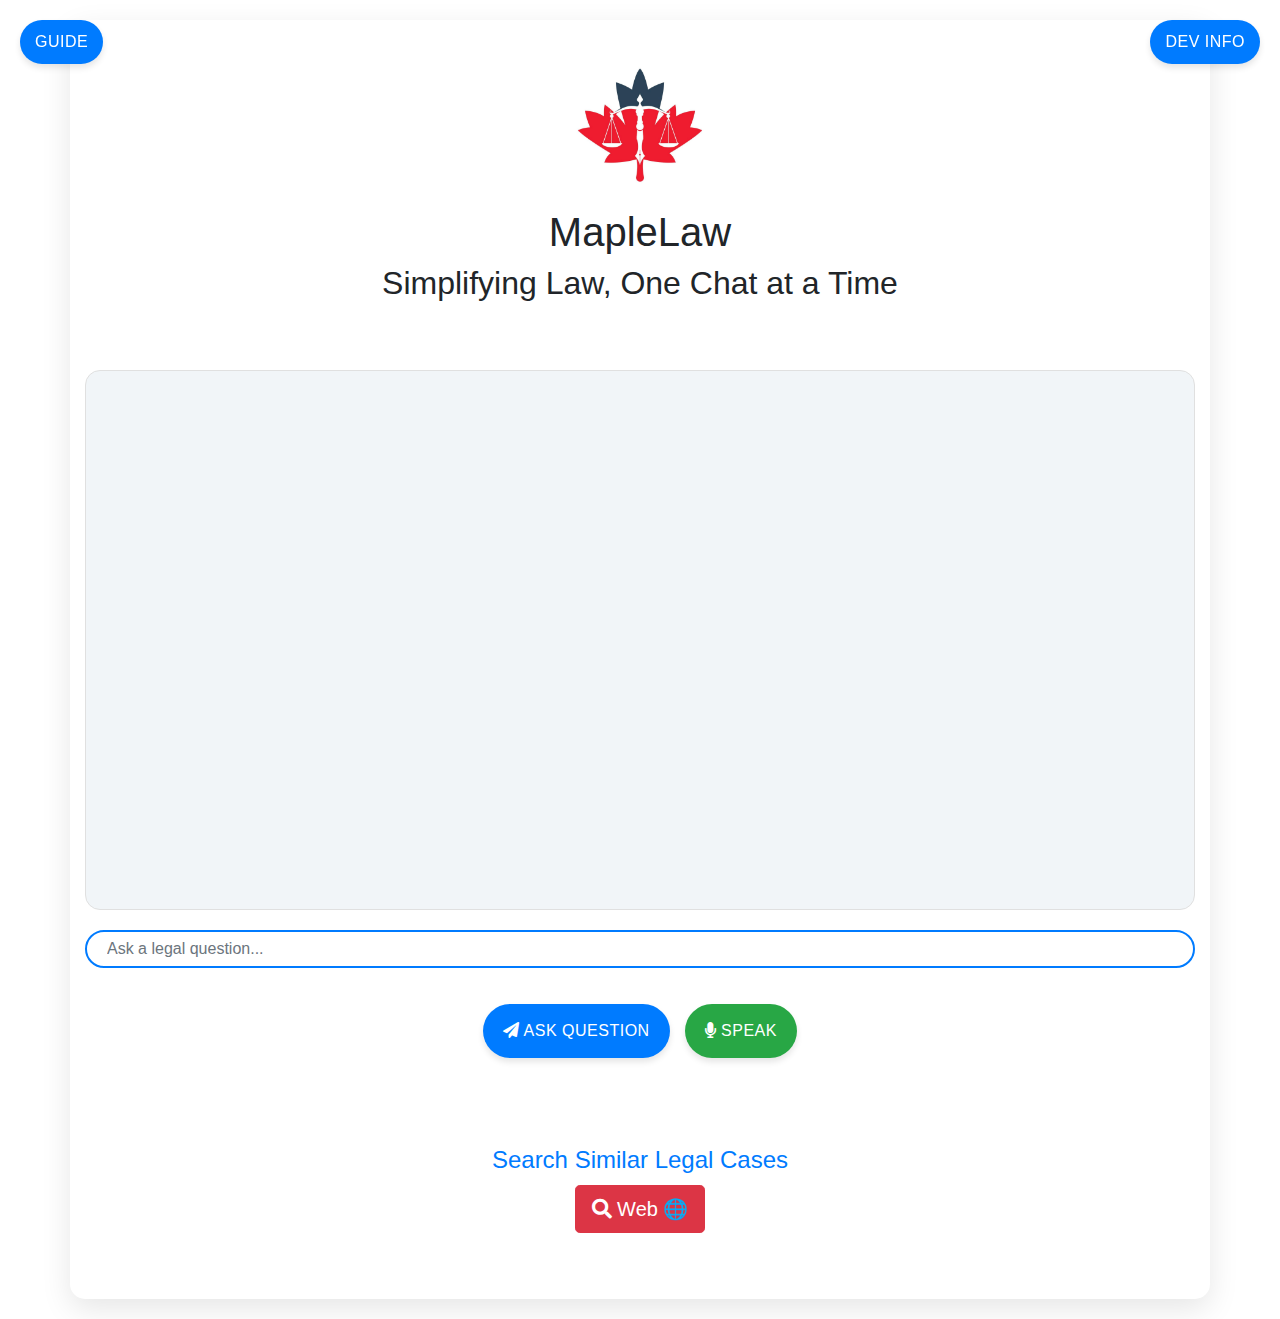
<file: templates/index.html>
<!DOCTYPE html>
<html lang="en">
<head>
    <meta charset="UTF-8" />
    <meta name="viewport" content="width=device-width, initial-scale=1.0" />
    <title>MapleLaw</title>
    <!-- Link to external CSS -->
    <link rel="stylesheet" href="/static/css/styles.css" />
    <!-- Font Awesome for icons -->
    <link href="https://cdnjs.cloudflare.com/ajax/libs/font-awesome/5.15.4/css/all.min.css"
          rel="stylesheet" />
    <!-- Bootstrap CSS -->
    <link href="https://stackpath.bootstrapcdn.com/bootstrap/4.5.2/css/bootstrap.min.css"
          rel="stylesheet" />
</head>
<body>
    <div class="container">
        <!-- Floating Developer Info Button (Right Side) -->
        <div id="dev-info-toggle" class="dev-info-toggle">Dev Info</div>

        <!-- Floating Developer Info Panel -->
        <div id="dev-info-panel" class="dev-info-panel">
            <h3 class="panel-heading">3 Students from Bachelors in Computer Science, Conestoga Waterloo</h3>
            <div class="dev-info-container">
                <div class="dev">
                    <img src="/static/images/Rudra.jpg" alt="Rudra" class="dev-photo" />
                    <p class="dev-name">Rudra Patel</p>
                    <p class="dev-role">Project Manager & Full Stack Developer</p>
                </div>
                <div class="dev">
                    <img src="/static/images/Jainish.jpg" alt="Jainish" class="dev-photo" />
                    <p class="dev-name">Jainish Prajapati</p>
                    <p class="dev-role">Backend Developer & Frontend Developer</p>
                </div>
                <div class="dev">
                    <img src="/static/images/Henil.jpg" alt="Henil" class="dev-photo" />
                    <p class="dev-name">Henil Patel</p>
                    <p class="dev-role">UI/UX Designer & QA Specialist</p>
                </div>
            </div>
        </div>

        <!-- Floating Guide Button (Left Side) -->
        <div id="guide-toggle" class="guide-toggle">Guide</div>

        <!-- Floating Guide Panel -->
        <div id="guide-panel" class="guide-panel">
            <h3 class="panel-heading">User Guide</h3>
            <p class="guide-content">
                Welcome to MapleLaw! To get started, type your legal question in the input field and click "Ask Question" or use voice recognition by clicking "Speak". Your query will be processed and you will receive a detailed legal response. Additionally, you can search for similar legal cases via the Google Scholar section.
            </p>
        </div>

        <!-- Header Section -->
        <header class="text-center mb-4">
            <img src="/static/images/maplelaw.jpg"
                 alt="MapleLaw Logo"
                 class="img-fluid mb-2"
                 style="max-width: 150px;" />
            <h1 class="text-center mb-2">MapleLaw</h1>
            <h2 class="text-center mb-4">Simplifying Law, One Chat at a Time</h2>
        </header>

        <!-- Chat Box -->
        <div class="chat-box" id="chat-box">
            <!-- Chat messages will be appended here -->
        </div>

        <!-- User Question Input -->
        <div class="form-group">
            <input type="text"
                   class="form-control"
                   id="message"
                   placeholder="Ask a legal question..."
                   aria-label="Ask a legal question" />
        </div>

        <!-- Buttons -->
        <div class="button-container text-center">
            <button class="btn btn-primary btn-lg btn-send"
                    onclick="getLocationAndSendMessage()">
                <i class="fas fa-paper-plane"></i> Ask Question
            </button>
            <button class="btn btn-success btn-lg btn-voice"
                    onclick="startVoiceRecognition()">
                <i class="fas fa-microphone"></i> Speak
            </button>
        </div>

        <!-- Location Information -->
        <div id="location" class="location-text"></div>

        <!-- Listen to Audio Button -->
        <div id="listenButtonContainer" style="display: none">
            <button id="listenButton" class="btn btn-info" onclick="playAudio()">
                Listen to Audio 🎧
            </button>
        </div>

        <!-- Audio Player -->
        <div class="audio-container" id="audioPlayerContainer" style="display: none">
            <audio id="audioPlayer" controls>
                <source id="audioSource" src="" type="audio/mpeg" />
                Your browser does not support the audio element.
            </audio>
        </div>

        <!-- Google Scholar Search Section -->
        <div class="google-scholar-container mt-5">
            <h3 class="text-center">Search Similar Legal Cases</h3>
            <button class="btn btn-danger btn-lg btn-scholar"
                    onclick="searchGoogleScholar()">
                <i class="fas fa-search"></i> Web 🌐
            </button>
        </div>

        <div id="scholar-results" class="mt-3">
            <!-- Google Scholar results will be appended here -->
        </div>
    </div>

    <!-- Bootstrap JS and jQuery -->
    <script src="https://code.jquery.com/jquery-3.6.0.min.js"></script>
    <script src="https://stackpath.bootstrapcdn.com/bootstrap/4.5.2/js/bootstrap.bundle.min.js"></script>
    <!-- Link to external JavaScript -->
    <script src="/static/js/script.js"></script>

    <script>
        // Toggle Developer Info Panel
        const toggleDevInfo = () => {
            const panel = document.getElementById("dev-info-panel");
            panel.style.display = panel.style.display === "block" ? "none" : "block";
        };
        document.getElementById("dev-info-toggle").addEventListener("click", toggleDevInfo);

        // Toggle Guide Panel
        const toggleGuidePanel = () => {
            const panel = document.getElementById("guide-panel");
            panel.style.display = panel.style.display === "block" ? "none" : "block";
        };
        document.getElementById("guide-toggle").addEventListener("click", toggleGuidePanel);
    </script>

    <script>
        // Function to handle Google Scholar search
        function searchGoogleScholar() {
            const userMessage = document.getElementById("message").value;
            if (!userMessage) {
                alert("Please enter a legal question first!");
                return;
            }
            fetch("http://127.0.0.1:5003/scholar_search", {
                method: "POST",
                headers: { "Content-Type": "application/json" },
                body: JSON.stringify({ query: userMessage }),
            })
                .then((response) => response.json())
                .then((data) => {
                    if (data.error) {
                        appendToChatBox("Error: " + data.error);
                        return;
                    }
                    // Display search results in the chatbox
                    appendToChatBox("<strong>🔍 Top 10 Relevant Articles:</strong>");
                    data.results.forEach((result, index) => {
                        appendToChatBox(
                            `<strong>${index + 1}.</strong> <a href="${result.link}" target="_blank">${result.title}</a>`
                        );
                    });
                    // Provide a link to Google Scholar for further exploration
                    appendToChatBox(
                        `<br><a href="${data.scholar_link}" target="_blank"><strong>🔗 View More on Google Scholar</strong></a>`
                    );
                })
                .catch((error) =>
                    appendToChatBox("Error fetching results: " + error)
                );
        }

        // Function to append messages to the chat box (for Google Scholar results)
        function appendToChatBox(message) {
            const chatBox = document.getElementById("chat-box");
            const newMessage = document.createElement("div");
            newMessage.classList.add("chat-message");
            newMessage.innerHTML = message;
            chatBox.appendChild(newMessage);
            chatBox.scrollTop = chatBox.scrollHeight; // Auto-scroll
        }
    </script>
</body>
</html>
</file>
<file: static/css/styles.css>
/* Base Styles */
body {
    font-family: "Roboto", sans-serif;
    background-color: #f7f9fc;
    margin: 0;
    padding: 0;
    display: flex;
    justify-content: center;
    align-items: flex-start;
    min-height: 100vh;
}

/* Main Container */
.container {
    background-color: #fff;
    border-radius: 15px;
    box-shadow: 0 10px 30px rgba(0, 0, 0, 0.1);
    width: 90%;
    max-width: 800px;
    padding: 30px;
    margin: 20px 0;
    display: flex;
    flex-direction: column;
    gap: 20px;
}

/* Floating Developer Info Button (Right Side) */
.dev-info-toggle {
    position: fixed;
    top: 20px;
    right: 20px;
    background-color: #007bff;
    color: #fff;
    padding: 10px 15px;
    border-radius: 50px;
    cursor: pointer;
    z-index: 1000;
    box-shadow: 0 4px 6px rgba(0, 0, 0, 0.1);
    text-transform: uppercase;
    letter-spacing: 0.5px;
}

/* Floating Developer Info Panel */
.dev-info-panel {
    position: fixed;
    top: 70px;
    right: 20px;
    background-color: #fff;
    border: 1px solid #e0e0e0;
    border-radius: 10px;
    padding: 15px;
    display: none;
    z-index: 1000;
    box-shadow: 0 10px 30px rgba(0, 0, 0, 0.2);
    width: 250px;
    text-align: center;
}

    .dev-info-panel .panel-heading {
        font-size: 1rem;
        font-weight: bold;
        color: #007bff;
        margin-bottom: 10px;
    }

.dev-info-container {
    display: flex;
    flex-direction: column;
    gap: 10px;
}

.dev {
    display: flex;
    flex-direction: column;
    align-items: center;
}

.dev-photo {
    width: 70px;
    height: 70px;
    border-radius: 50%;
    object-fit: cover;
    border: 2px solid #007bff;
    margin-bottom: 5px;
}

.dev-name {
    font-size: 0.9rem;
    color: #333;
    margin: 0;
}

.dev-role {
    font-size: 0.8rem;
    color: #555;
    margin: 0;
}

/* Floating Guide Button (Left Side) */
.guide-toggle {
    position: fixed;
    top: 20px;
    left: 20px;
    background-color: #007bff;
    color: #fff;
    padding: 10px 15px;
    border-radius: 50px;
    cursor: pointer;
    z-index: 1000;
    box-shadow: 0 4px 6px rgba(0, 0, 0, 0.1);
    text-transform: uppercase;
    letter-spacing: 0.5px;
}

/* Floating Guide Panel */
.guide-panel {
    position: fixed;
    top: 70px;
    left: 20px;
    background-color: #fff;
    border: 1px solid #e0e0e0;
    border-radius: 10px;
    padding: 15px;
    display: none;
    z-index: 1000;
    box-shadow: 0 10px 30px rgba(0, 0, 0, 0.2);
    width: 250px;
    text-align: left;
}

    .guide-panel .panel-heading {
        font-size: 1rem;
        font-weight: bold;
        color: #007bff;
        margin-bottom: 10px;
    }

    .guide-panel .guide-content {
        font-size: 0.9rem;
        color: #333;
        line-height: 1.4;
        margin: 0;
    }

/* Header Section */
.header-section {
    text-align: center;
}

    .header-section .logo {
        max-width: 150px;
        margin-bottom: 10px;
    }

    .header-section h1 {
        font-size: 2.8rem;
        color: #007bff;
        margin: 10px 0;
    }

    .header-section .tagline {
        font-size: 1.2rem;
        color: #007bff;
    }

/* Chat Box */
.chat-box {
    background-color: #f1f5f8;
    border: 1px solid #e0e0e0;
    border-radius: 15px;
    padding: 20px;
    height: 60vh; /* Tall chat box for lengthy conversations */
    overflow-y: auto;
    font-size: 1rem;
    line-height: 1.5;
}

/* Chat Message */
.chat-message {
    margin-bottom: 15px;
    display: flex;
    flex-direction: column;
}

.user-message {
    background-color: #007bff;
    color: #fff;
    border-radius: 20px;
    padding: 12px 20px;
    max-width: 70%;
    align-self: flex-end;
    word-break: break-word;
}

.bot-message {
    background-color: #e9ecef;
    color: #333;
    border-radius: 20px;
    padding: 12px 20px;
    max-width: 70%;
    align-self: flex-start;
    word-break: break-word;
}

/* Input Section */
.form-group {
    display: flex;
    justify-content: center;
}

#message {
    width: 100%;
    padding: 15px 20px;
    border-radius: 30px;
    border: 2px solid #007bff;
    font-size: 1rem;
    outline: none;
}

/* Button Container */
.button-container {
    display: flex;
    gap: 15px;
    justify-content: center;
    flex-wrap: wrap;
}

    /* Modernized Button Styles */
    .button-container button {
        max-width: 200px;
        flex: none;
        text-transform: uppercase;
        letter-spacing: 0.5px;
        cursor: pointer;
        transition: all 0.3s ease;
        box-shadow: 0 4px 6px rgba(0, 0, 0, 0.1);
        border: none;
        border-radius: 30px;
        padding: 15px 20px;
        font-size: 1rem;
    }

/* Primary Button (Ask Question) */
.btn-send {
    background-color: #007bff;
    color: #fff;
}

    .btn-send:hover {
        background-color: #0056b3;
        transform: translateY(-2px);
        box-shadow: 0 6px 8px rgba(0, 0, 0, 0.15);
    }

/* Voice Button */
.btn-voice {
    background-color: #fff;
    color: #007bff;
    border: 2px solid #007bff;
}

    .btn-voice:hover {
        background-color: #007bff;
        color: #fff;
        transform: translateY(-2px);
        box-shadow: 0 6px 8px rgba(0, 0, 0, 0.15);
    }

/* Scholar Button with Red Accent */
.btn-scholar {
    background-color: #d32f2f;
    color: #fff;
}

    .btn-scholar:hover {
        background-color: #b71c1c;
        transform: translateY(-2px);
        box-shadow: 0 6px 8px rgba(0, 0, 0, 0.15);
    }

/* Location Text */
.location-text {
    text-align: center;
    font-size: 0.9rem;
    color: #007bff;
}

/* Audio Container */
.audio-container {
    text-align: center;
    margin-top: 10px;
}

    .audio-container audio {
        width: 100%;
        max-width: 400px;
    }

/* Google Scholar Section */
.google-scholar-container {
    text-align: center;
}

    .google-scholar-container h3 {
        font-size: 1.5rem;
        color: #007bff;
        margin-bottom: 10px;
    }

/* Response Sections (for formatted bot responses) */
.response-section {
    margin-bottom: 15px;
}

    .response-section .section-title {
        font-weight: bold;
        color: #007bff;
        margin-bottom: 5px;
    }

    .response-section .section-content {
        margin-left: 10px;
    }

/* Responsive Adjustments */
@media (max-width: 576px) {
    .header-section h1 {
        font-size: 2rem;
    }

    .tagline {
        font-size: 1rem;
    }

    .button-container {
        flex-direction: column;
    }

    .chat-box {
        height: 50vh;
    }
}
</file>
